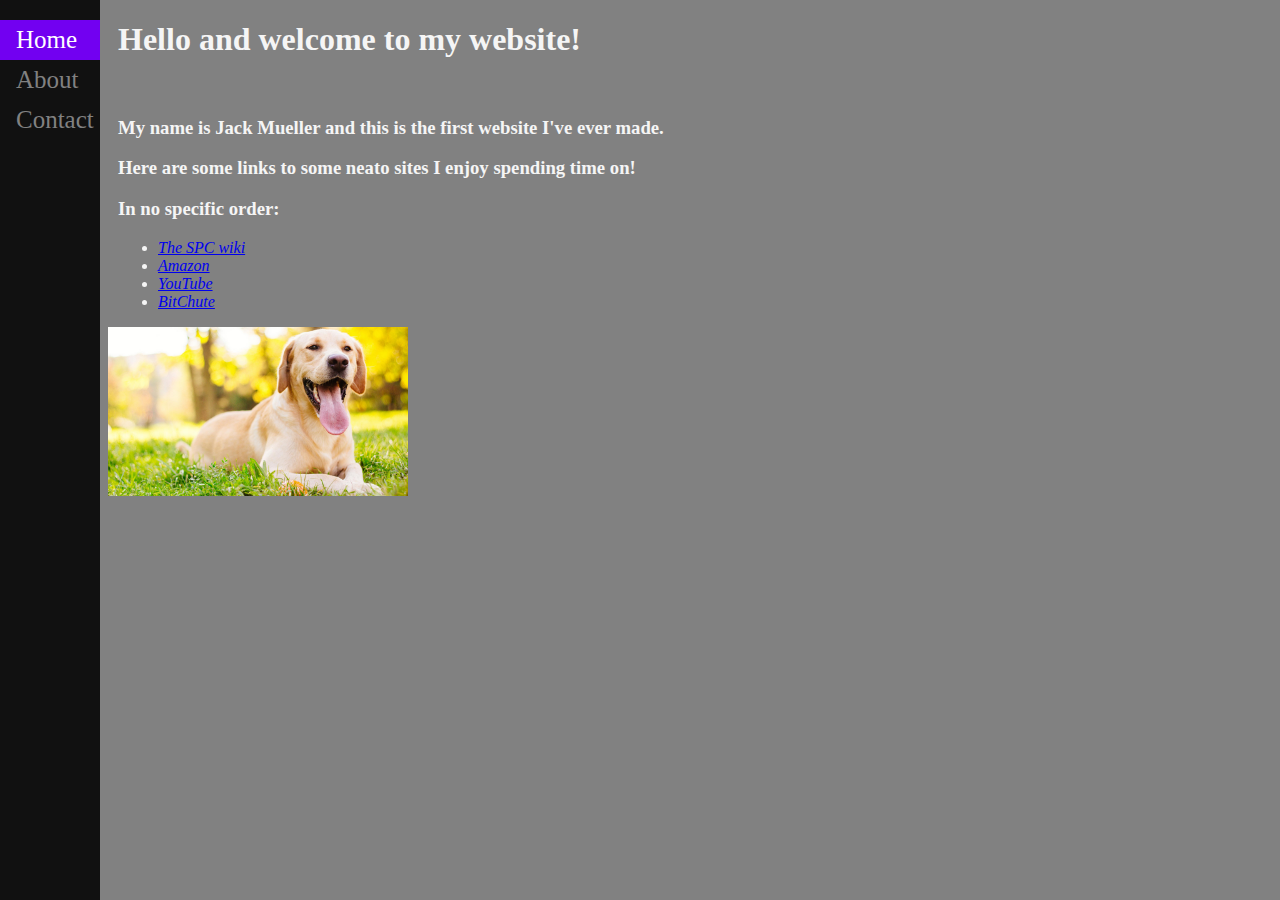
<file: index.html>
<!DOCTYPE html>
<html lang="en">
<head>
    <meta charset="UTF-8">
    <title>Home</title>
    <link rel="stylesheet" href="homestyle.css">
</head>
<body>
<div class="sidenav">
    <a class="active" href="index.html">Home</a>
    <a href="about.html">About</a>
    <a href="extra.html">Contact</a>
    <!-- Taken from w3schools -->
</div>

<div class="main">
<h1>Hello and welcome to my website!</h1>
    <br>
<h3>My name is Jack Mueller and this is the first website I've ever made.</h3>
<h3>Here are some links to some neato sites I enjoy spending time on!</h3>
</div>

<div class="main" id="list">
    <h3>In no specific order:</h3>
    <ul>
        <li><a href="http://www.scp-wiki.net"><em>The SPC wiki</em></a></li>
        <li><a href="http://www.amazon.com"><em>Amazon</em></a></li>
        <li><a href="https://www.youtube.com"><em>YouTube</em></a></li>
        <li><a href="https://www.bitchute.com"><em>BitChute</em></a></li>
    </ul>
</div>
<div class="container">
    <a href="http://almosthomefoundation.org/"><img src="img/duggy.jpg" alt="dog" class="image" width="1000" height="1000"></a>
    <div class="overlay">Look at some neat doggies</div>
    <!-- Taken from w3schools -->
</div>
</body>
</html>
</file>
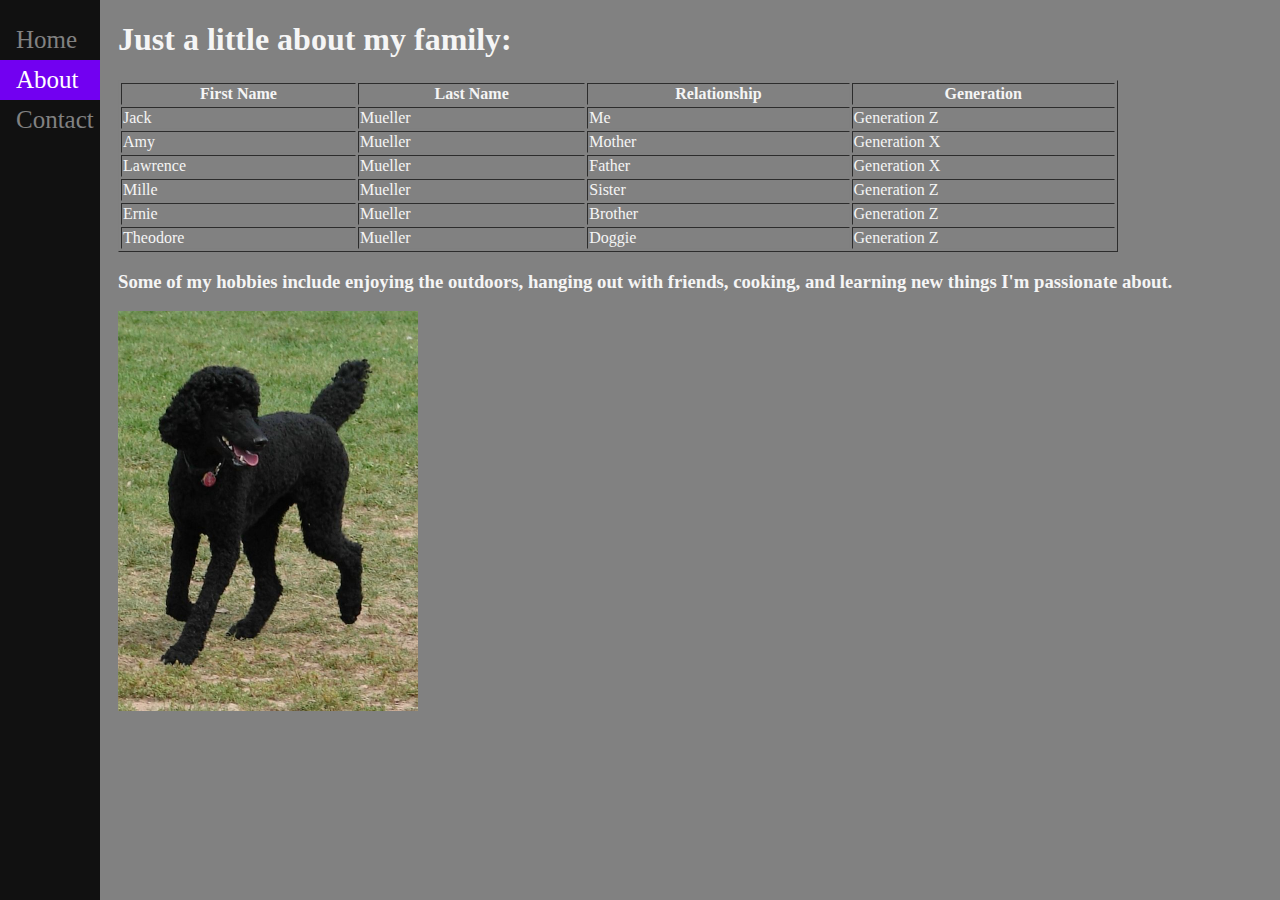
<file: about.html>
<!DOCTYPE html>
<html lang="en">
<head>
    <meta charset="UTF-8">
    <title>About</title>
    <link rel="stylesheet" href="aboutstyle.css">
</head>
<body>
<div class="sidenav">
    <a  href="index.html">Home</a>
    <a class="active" href="about.html">About</a>
    <a href="extra.html">Contact</a>
    <!-- Taken from w3schools -->
</div>
<div class="main">
    <h1>Just a little about my family:</h1>

<table style="width: 1000px" id="firstTable" border="solid">
    <tr>
        <th>First Name</th>
        <th>Last Name</th>
        <th>Relationship</th>
        <th>Generation</th>
    </tr>
    <tr>
        <td>Jack</td>
        <td>Mueller</td>
        <td>Me</td>
        <td>Generation Z</td>
    </tr>
    <tr>
        <td>Amy</td>
        <td>Mueller</td>
        <td>Mother</td>
        <td>Generation X</td>
    </tr>
    <tr>
        <td>Lawrence</td>
        <td>Mueller</td>
        <td>Father</td>
        <td>Generation X</td>
    </tr>
    <tr>
        <td>Mille</td>
        <td>Mueller</td>
        <td>Sister</td>
        <td>Generation Z</td>
    </tr>
    <tr>
        <td>Ernie</td>
        <td>Mueller</td>
        <td>Brother</td>
        <td>Generation Z</td>
    </tr>
    <tr>
        <td>Theodore</td>
        <td>Mueller</td>
        <td>Doggie</td>
        <td>Generation Z</td>
    </tr>
</table>
    <h3>Some of my hobbies include enjoying the outdoors, hanging out with friends, cooking, and learning new things I'm passionate about.</h3>
</div>
<div class="container">
    <img src="img/blackdoggi.jpg" alt="black dog" class="image" width="100" height="100"></a>
    <div class="overlay">The kind of dog I own</div>
<!-- Taken from w3schools -->
</div>



</body>
</html>
</file>
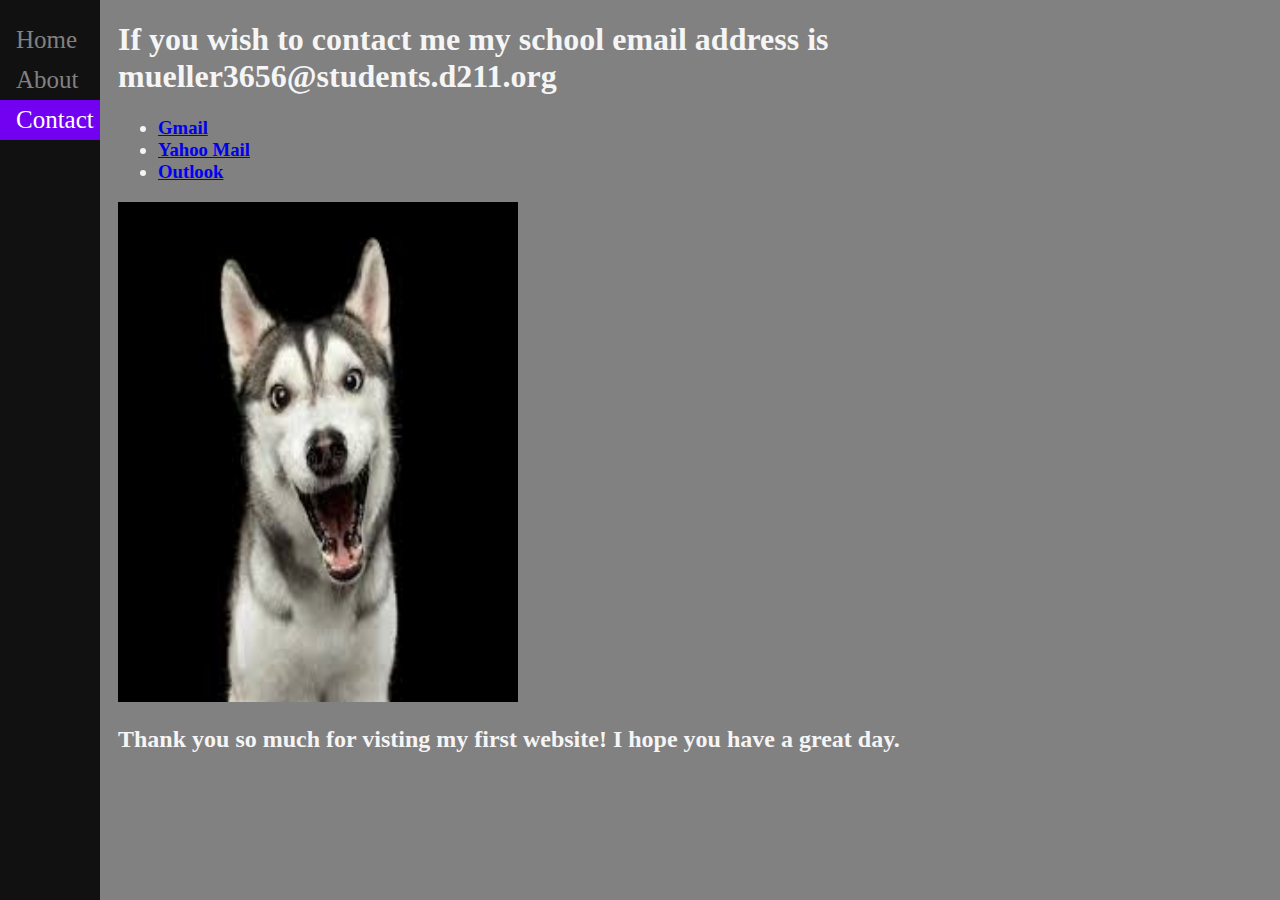
<file: extra.html>
<!DOCTYPE html>
<html lang="en">
<head>
    <meta charset="UTF-8">
    <title>Contact</title>
    <link rel="stylesheet" href="extrastyle.css">
</head>
<body>
<div class="sidenav">
    <a href="index.html">Home</a>
    <a href="about.html">About</a>
    <a class="active" href="extra.html">Contact</a>
    <!-- Taken from w3schools -->
</div>
<div class="main">
<h1>If you wish to contact me my school email address is mueller3656@students.d211.org</h1>
<ul><h3>
    <li><a href="https://mail.google.com">Gmail</a></li>
    <li><a href="https://mail.yahoo.com/?.lang=en-US">Yahoo Mail</a></li>
    <li><a href="https://outlook.live.com/">Outlook</a></li>
</h3></ul>
<img src="img/husky.jfif" alt="Husky" class="image" width="400" height="500">
<h2>Thank you so much for visting my first website! I hope you have a great day.</h2>
</div>
</body>
</html>
</file>
<file: homestyle.css>
body
{
    background-color: #818181;
}
/* Side Nav taken from w3schools*/
.sidenav {
    height: 100%; /* Full-height: remove this if you want "auto" height */
    width: 100px; /* Set the width of the sidebar */
    position: fixed; /* Fixed Sidebar (stay in place on scroll) */
    z-index: 1; /* Stay on top */
    top: 0; /* Stay at the top */
    left: 0;
    background-color: #111; /* Black */
    overflow-x: hidden; /* Disable horizontal scroll */
    padding-top: 20px;
}

/* The navigation menu links */
.sidenav a {
    padding: 6px 8px 6px 16px;
    text-decoration: none;
    font-size: 25px;
    color: #818181;
    display: block;
    font-family: Calibri, serif;
}

/* When you mouse over the navigation links, change their color */
.sidenav a:hover {
    color: #f1f1f1;
}

/* Style page content */
.main {
    margin-left: 100px; /* Same as the width of the sidebar */
    padding: 0 10px;
    color: #f5f5f5;
    font-family: Calibri, serif;
}

.sidenav a.active {
    background-color: #7200f1;
    color: white;
}

* {box-sizing: border-box}
/*..............................................................................................................................*/
/* Container needed to position the overlay. Adjust the width as needed */
.container {
    position: relative;
    width: 50%;
    max-width: 300px;
}

/* Make the image to responsive */
.image {
    display: block;
    width: 100%;
    height: auto;
    margin-left: 100px;
}

/* The overlay effect - lays on top of the container and over the image */
.overlay {
    position: absolute;
    bottom: 0;
    background: rgb(0, 0, 0);
    background: rgba(0, 0, 0, 0.5); /* Black see-through */
    color: #f1f1f1;
    width: 100%;
    transition: .5s ease;
    opacity:0;
    color: white;
    font-size: 20px;
    padding: 20px;
    text-align: left;
    margin-left: 100px;
}

/* When you mouse over the container, fade in the overlay title */
.container:hover .overlay {
    opacity: 1;
}
/*Taken from w3schools*/
</file>
<file: aboutstyle.css>
body
{
    background-color: #818181;
}
/*Side Nav taken from w3schools*/
/* The sidebar menu */
.sidenav {
    height: 100%; /* Full-height: remove this if you want "auto" height */
    width: 100px; /* Set the width of the sidebar */
    position: fixed; /* Fixed Sidebar (stay in place on scroll) */
    z-index: 1; /* Stay on top */
    top: 0; /* Stay at the top */
    left: 0;
    background-color: #111; /* Black */
    overflow-x: hidden; /* Disable horizontal scroll */
    padding-top: 20px;
    font-family: Calibri, serif;
}

/* The navigation menu links */
.sidenav a {
    padding: 6px 8px 6px 16px;
    text-decoration: none;
    font-size: 25px;
    color: #818181;
    display: block;
}

/* When you mouse over the navigation links, change their color */
.sidenav a:hover {
    color: #f1f1f1;
}

/* Style page content */
.main {
    margin-left: 100px; /* Same as the width of the sidebar */
    padding: 0px 10px;
    font-family: Calibri, serif;
    color: #f5f5f5;
}


.sidenav a.active {
    background-color: #7200f1;
    color: white;
}
/*...................................................................................................*/
/* Container needed to position the overlay. Adjust the width as needed */
.container {
    position: relative;
    width: 50%;
    max-width: 300px;
}

/* Make the image to responsive */
.image {
    display: block;
    width: 100%;
    height: auto;
    margin-left: 110px;
}

/* The overlay effect - lays on top of the container and over the image */
.overlay {
    position: absolute;
    bottom: 0;
    background: rgb(0, 0, 0);
    background: rgba(0, 0, 0, 0.5); /* Black see-through */
    color: #f1f1f1;
    width: 86.5%;
    transition: .5s ease;
    opacity:0;
    color: white;
    font-size: 20px;
    padding: 20px;
    text-align: center;
    margin-left: 110px;
}

/* When you mouse over the container, fade in the overlay title */
.container:hover .overlay {
    opacity: 1;
}
/*Taken from w3schools*/
</file>
<file: extrastyle.css>
body
{
    background-color: #818181;
}
/*Side Nav taken from w3schools*/
/* The sidebar menu */
.sidenav {
    height: 100%; /* Full-height: remove this if you want "auto" height */
    width: 100px; /* Set the width of the sidebar */
    position: fixed; /* Fixed Sidebar (stay in place on scroll) */
    z-index: 1; /* Stay on top */
    top: 0; /* Stay at the top */
    left: 0;
    background-color: #111; /* Black */
    overflow-x: hidden; /* Disable horizontal scroll */
    padding-top: 20px;
    font-family: Calibri, serif;
}

/* The navigation menu links */
.sidenav a {
    padding: 6px 8px 6px 16px;
    text-decoration: none;
    font-size: 25px;
    color: #818181;
    display: block;
}

/* When you mouse over the navigation links, change their color */
.sidenav a:hover {
    color: #f1f1f1;
}

/* Style page content */
.main {
    margin-left: 100px; /* Same as the width of the sidebar */
    padding: 0px 10px;
    font-family: Calibri, serif;
    color: #f5f5f5;
}


.sidenav a.active {
    background-color: #7200f1;
    color: white;
/*............................................................................................................................*/
.image {
    display: block;
    width: 100%;
    height: auto;
    margin-left: 110px;
}
</file>
